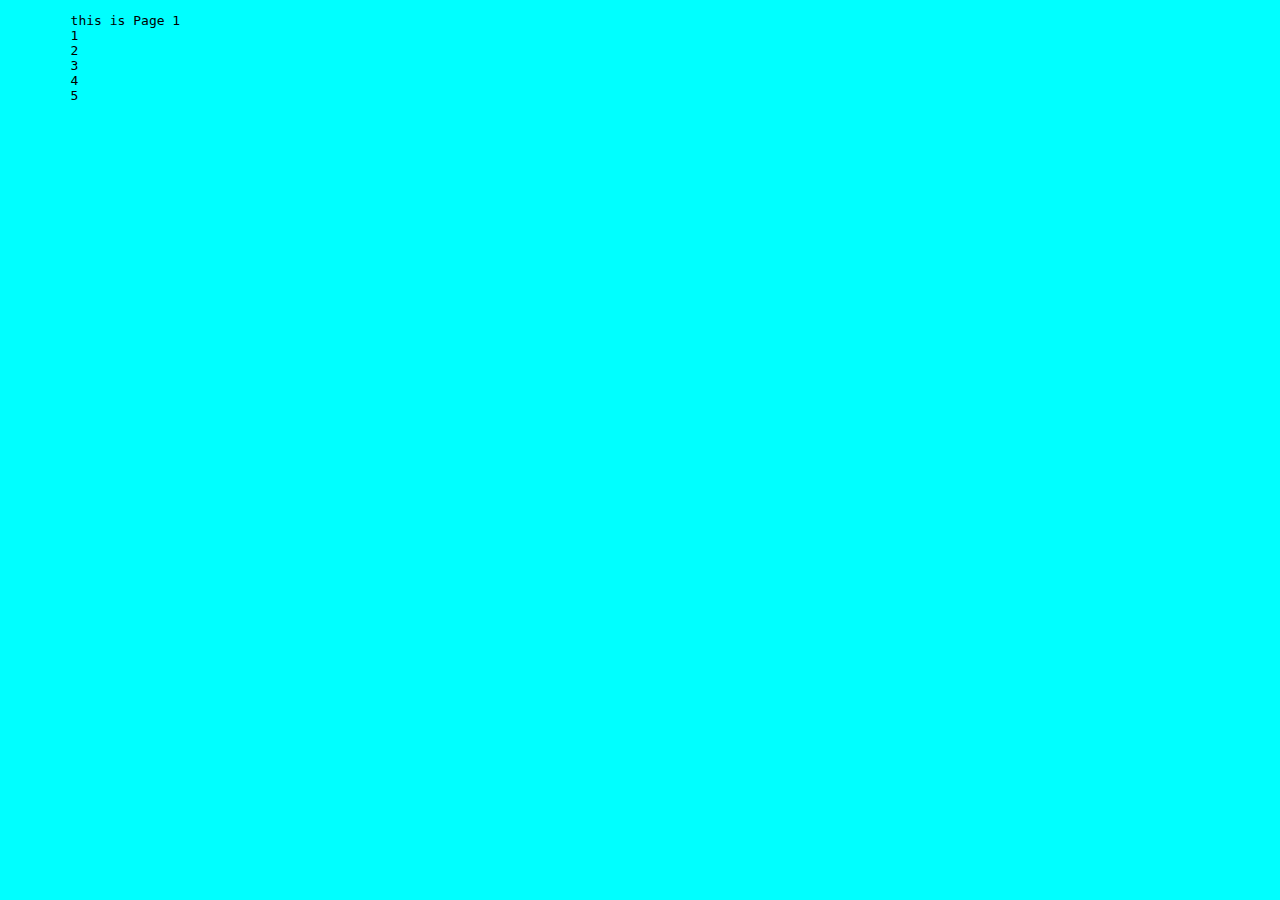
<file: Page1.html>
<!DOCTYPE html>
<html lang="en">
<head>
    <meta charset="UTF-8">
    <meta name="viewport" content="width=device-width, initial-scale=1.0">
    <title>Document</title>
</head>
<body>
    <style>
        body{
            background-color: aqua;
        }
    </style>

    <pre>
        this is Page 1
        1
        2
        3
        4
        5
    </pre>
    
</body>
</html>
</file>
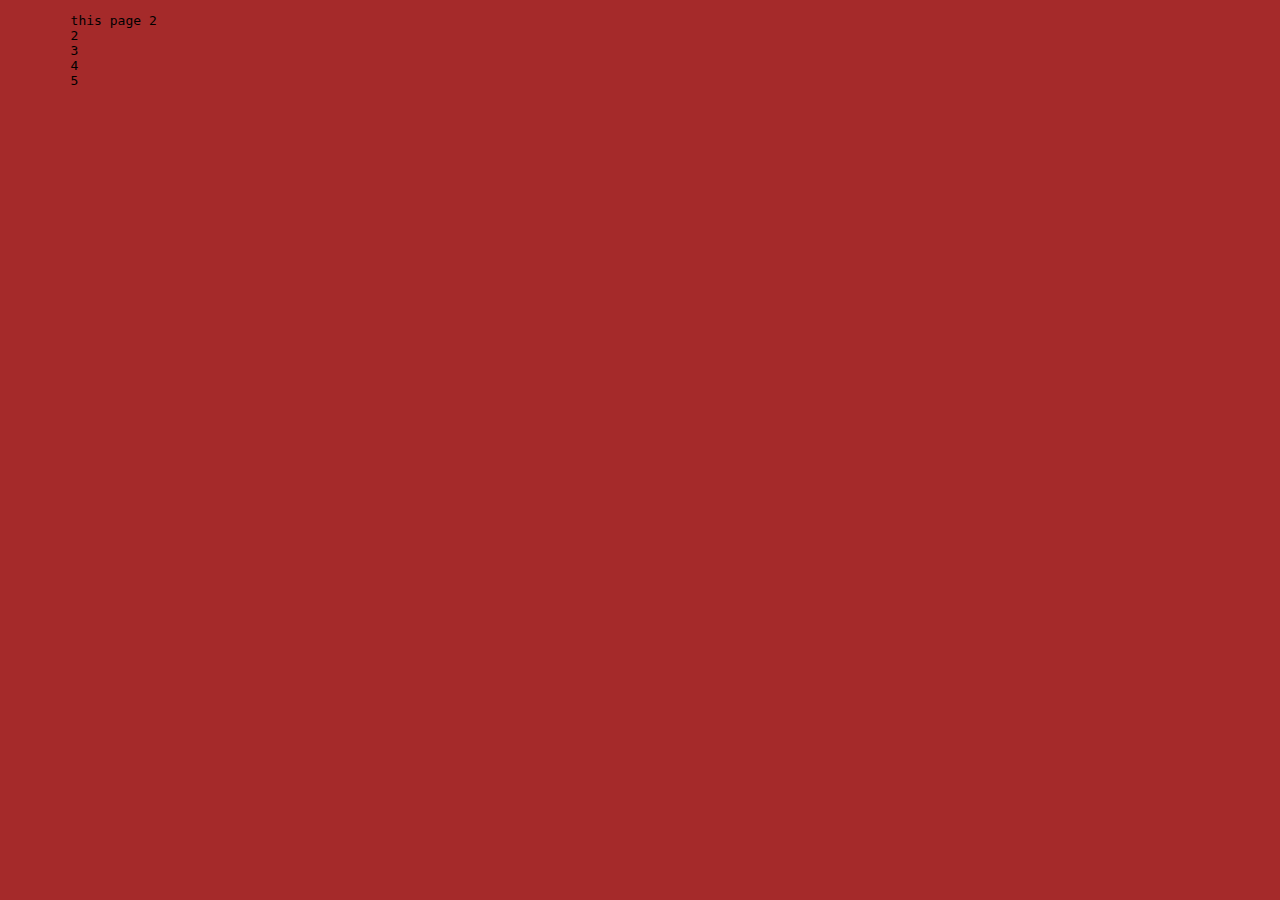
<file: Page2.html>
<!DOCTYPE html>
<html lang="en">
<head>
    <meta charset="UTF-8">
    <meta name="viewport" content="width=device-width, initial-scale=1.0">
    <title>Document</title>
</head>
<style>
    body{
        background-color: brown;
    }
</style>
<body>
    <pre>
        this page 2
        2
        3
        4
        5
    </pre>
</body>
</html>
</file>
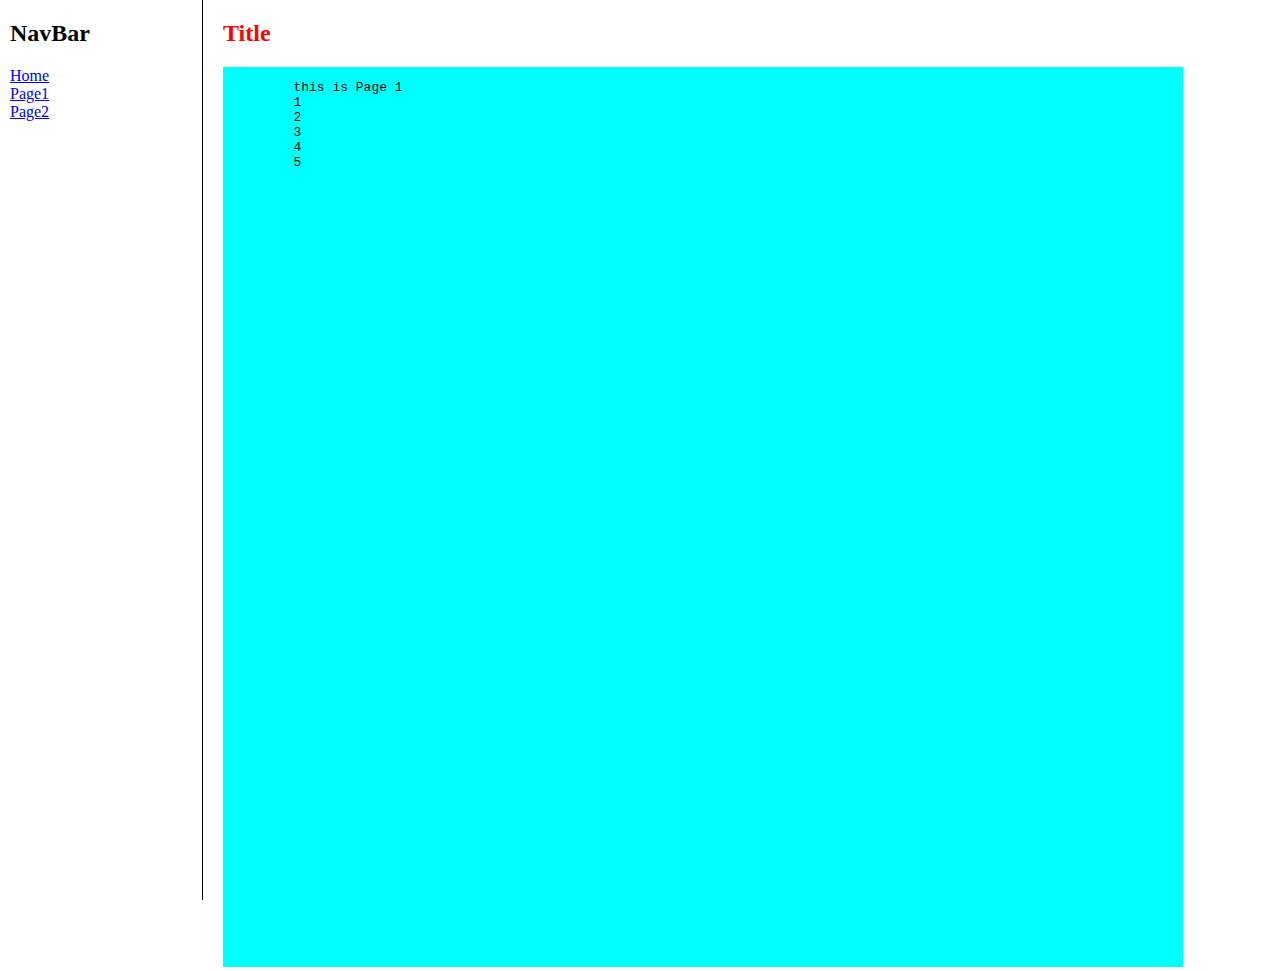
<file: Page3.html>
<!DOCTYPE html>
<html lang="en">
<head>
    <meta charset="UTF-8">
    <meta name="viewport" content="width=device-width, initial-scale=1.0">
    <title>Document</title>
</head>
<body style="display: flex ; margin: 0; height: 100vh;">
    <div id="NavBar" style="width: 15%; border-right: 1px solid; margin-left: 10px;">
        <h2>NavBar</h2>
        <a href="/index.html" target="pages">Home</a>
        <br>
        <a href="/Page1.html" target="pages">Page1</a>
        <br>
        <a href="/Page2.html" target="pages" >Page2</a>
    </div>
    <div id="context" style="width: 75%; border: none; margin-left: 20px;">
        <h2 style="align-items: center; color: red;">Title</h2>
        <iframe name="pages" src="Page1.html" frameborder="0" style="width: 100%; height: 100%; border: none;"></iframe>
    </div>
    
</body>
</html>
</file>
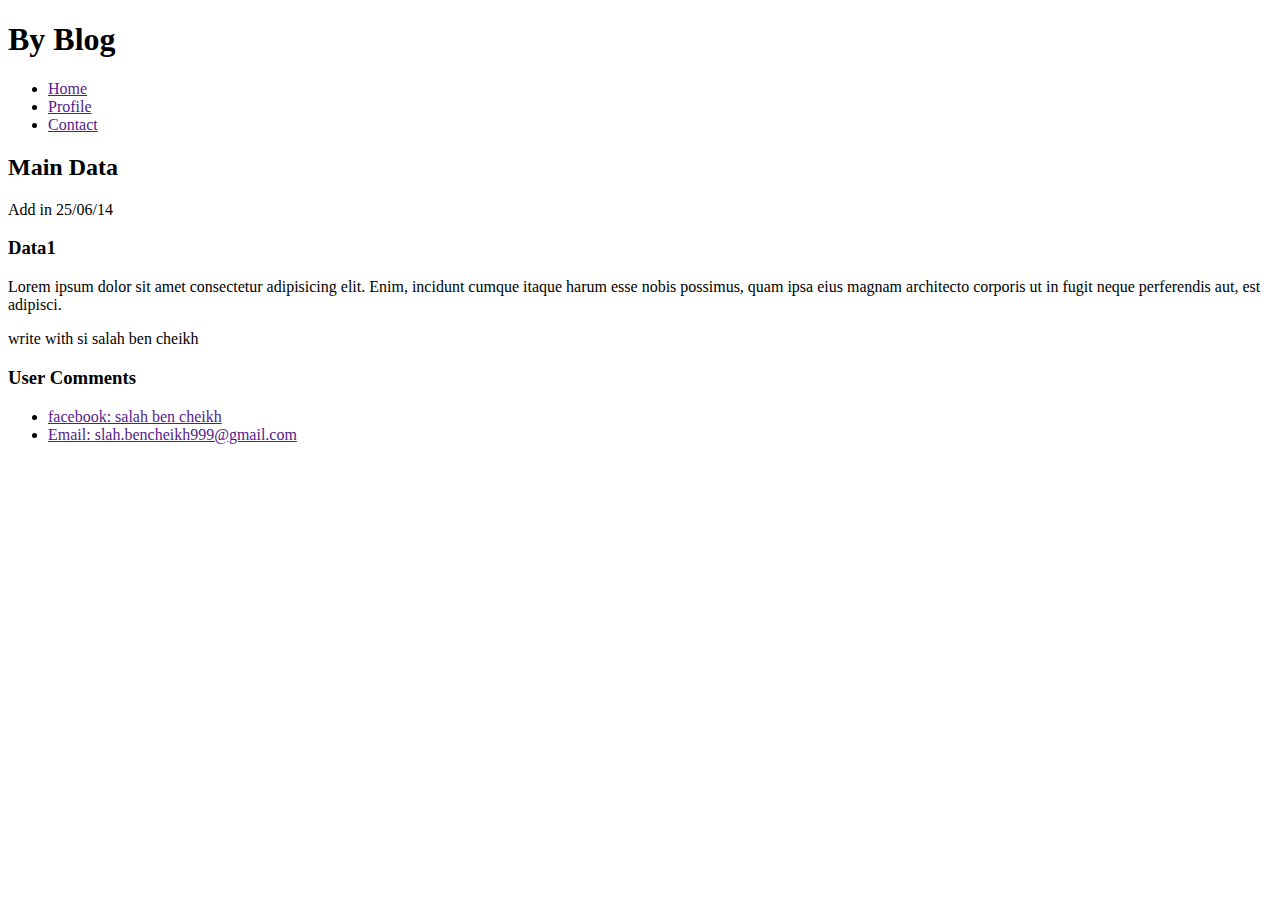
<file: Page4.html>
<!DOCTYPE html>
<html lang="en">
<head>
    <meta charset="UTF-8">
    <meta name="viewport" content="width=device-width, initial-scale=1.0">
    <title>Document</title>
</head>
<body>
    <header>
        <h1>By Blog</h1>
        <nav>
            <ul>
               <li><a href="">Home</a></li>
               <li><a href="">Profile</a></li>
               <li><a href="">Contact</a></li>
            </ul>
        </nav>
    </header>

    <main>
        <article>
            <header>
                <h2>Main Data</h2>
                <time datetime="2025-06-14"> Add in 25/06/14</time>
            </header>
            <h3>Data1</h3>
            <p>Lorem ipsum dolor sit amet consectetur adipisicing elit. Enim, incidunt cumque itaque harum esse nobis possimus, quam ipsa eius magnam architecto corporis ut in fugit neque perferendis aut, est adipisci.</p>
            <footer>
                write with si salah ben cheikh
            </footer>
        </article>

        <aside>
            <h3>User Comments</h3>
            <ul>
                <li><a href="">facebook: salah ben cheikh</a></li>
                <li><a href="">Email: slah.bencheikh999@gmail.com</a></li>
            </ul>
        </aside>
    </main>
</body>
</html>
</file>
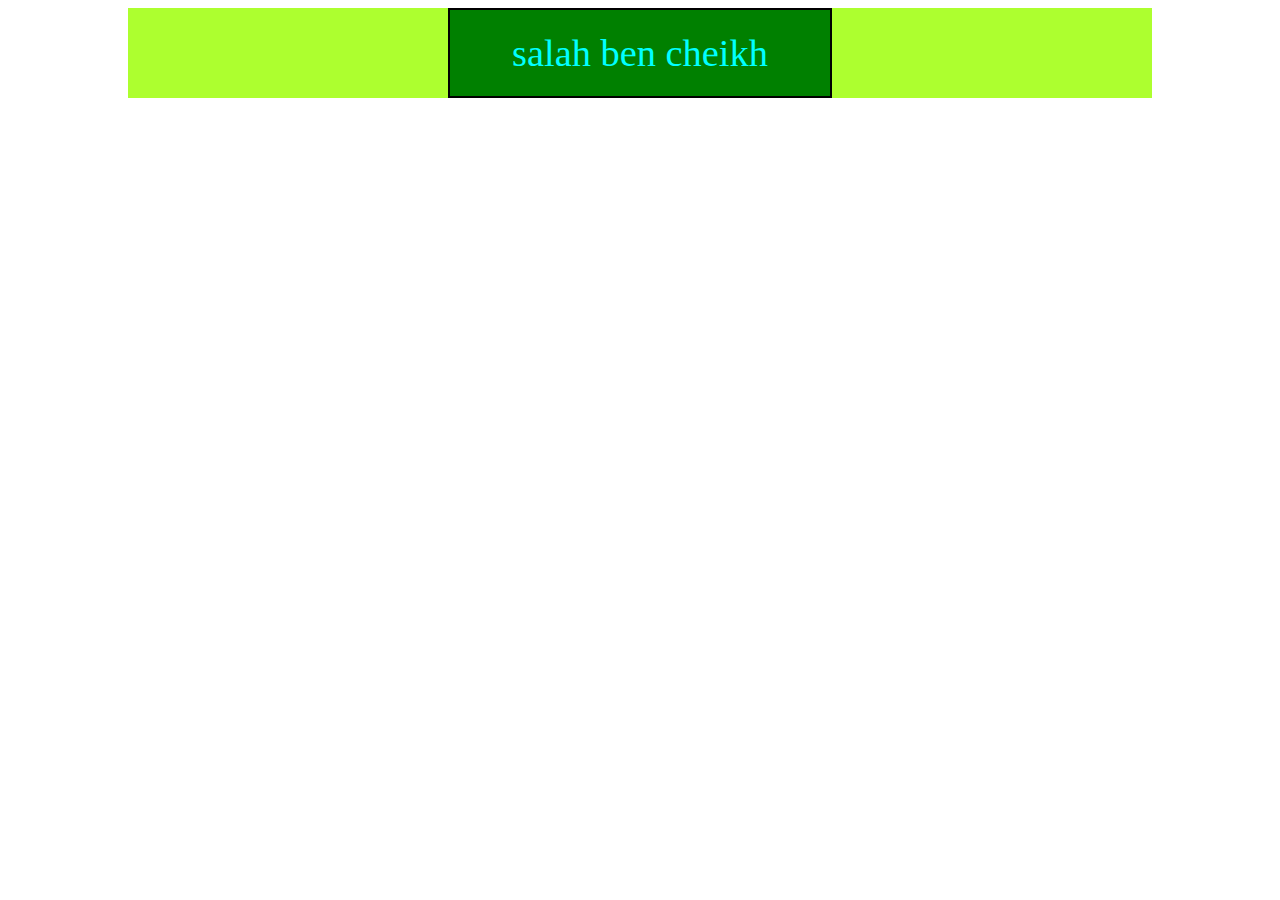
<file: Page5.html>
<!DOCTYPE html>
<html lang="en">
<head>
    <meta charset="UTF-8">
    <meta name="viewport" content="width=device-width, initial-scale=1.0">
    <link rel="stylesheet" href="/Css/style1.css">
    <title>Document</title>
</head>
<body>
    <div class="header">
        <div class="div1">
            <a href=""> salah ben cheikh</a>
        </div>
    </div>
</body>
</html>
</file>
<file: Css/style1.css>
*{
    box-sizing: border-box;
}

.header{
    background-color: greenyellow;
    width: 80vw;
    margin: 0 auto;
    height: 10vh;
}
.div1{
    background-color: green;
    border: 2px solid black;
    width: 30vw;
    margin: 0 auto;
    height: 10vh;
    display: flex;
    justify-content: center;
    align-items: center;
    
    a{
        text-decoration: none;
        font-size: 3vw;
        color: aqua;
    }

}
</file>
